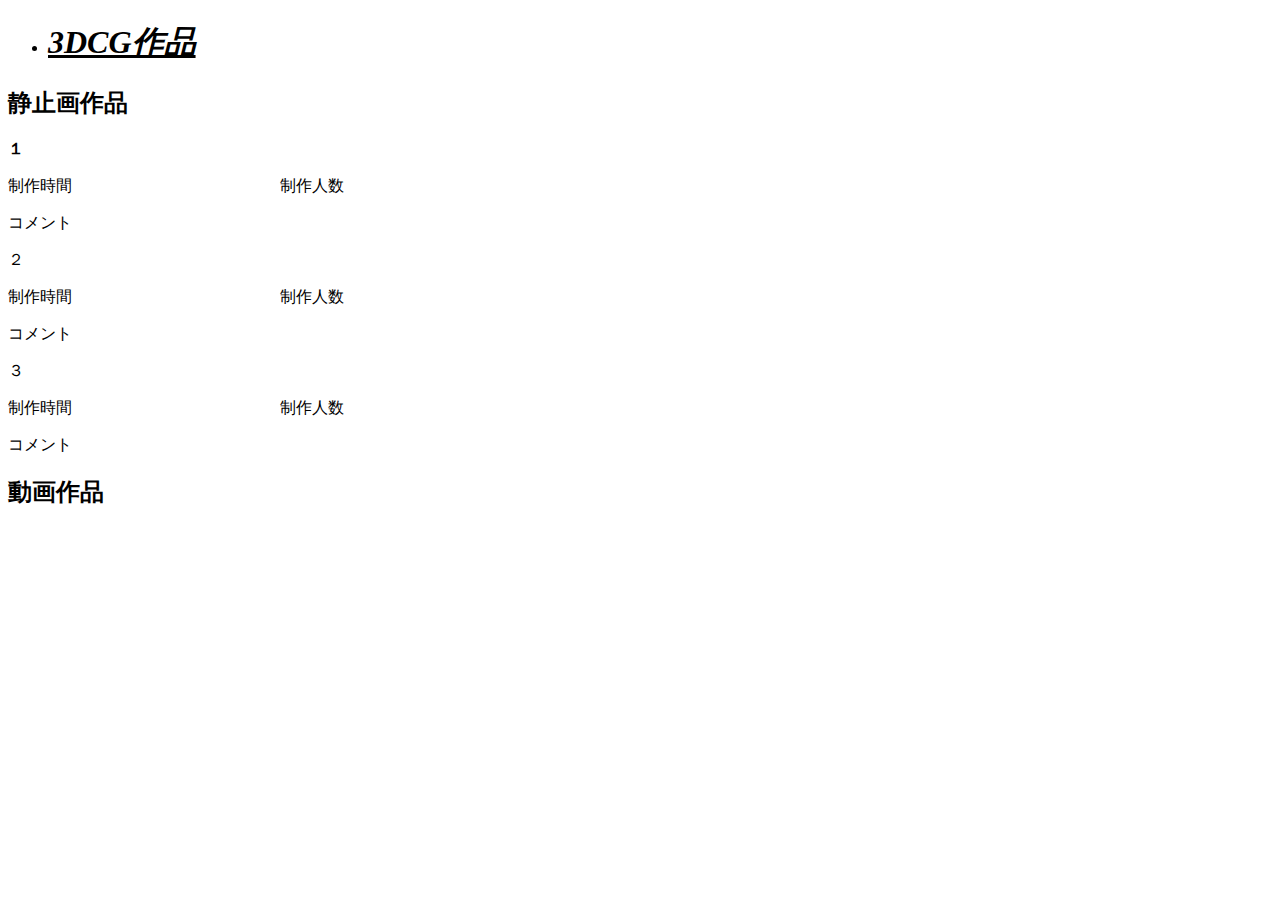
<file: pot.html>
<!doctype html>
<html>
<head>
<meta charset="UTF-8">
<title>３DC</title>
</head>


<body>
<ul>
  <li>
    <h1><u><em>3DCG作品</em></u></h1>
  </li>
</ul>
<h2><strong>静止画</strong>作品</h2>
<p><strong>１</strong></p>
<p>制作時間　　　　　　　　　　　　　制作人数</p>
<p>コメント</p>
<p>２</p>
<p>制作時間　　　　　　　　　　　　　制作人数</p>
<p>コメント</p>
<p>３</p>
<p>制作時間　　　　　　　　　　　　　制作人数</p>
<p>コメント</p>
<h2>動画作品</h2>
<p>&nbsp;</p>
<p>&nbsp;</p>
<p>&nbsp;</p>
<p>&nbsp;</p>
<p>&nbsp;</p>

<p>&nbsp; </p>
</body>
</html>
</file>
